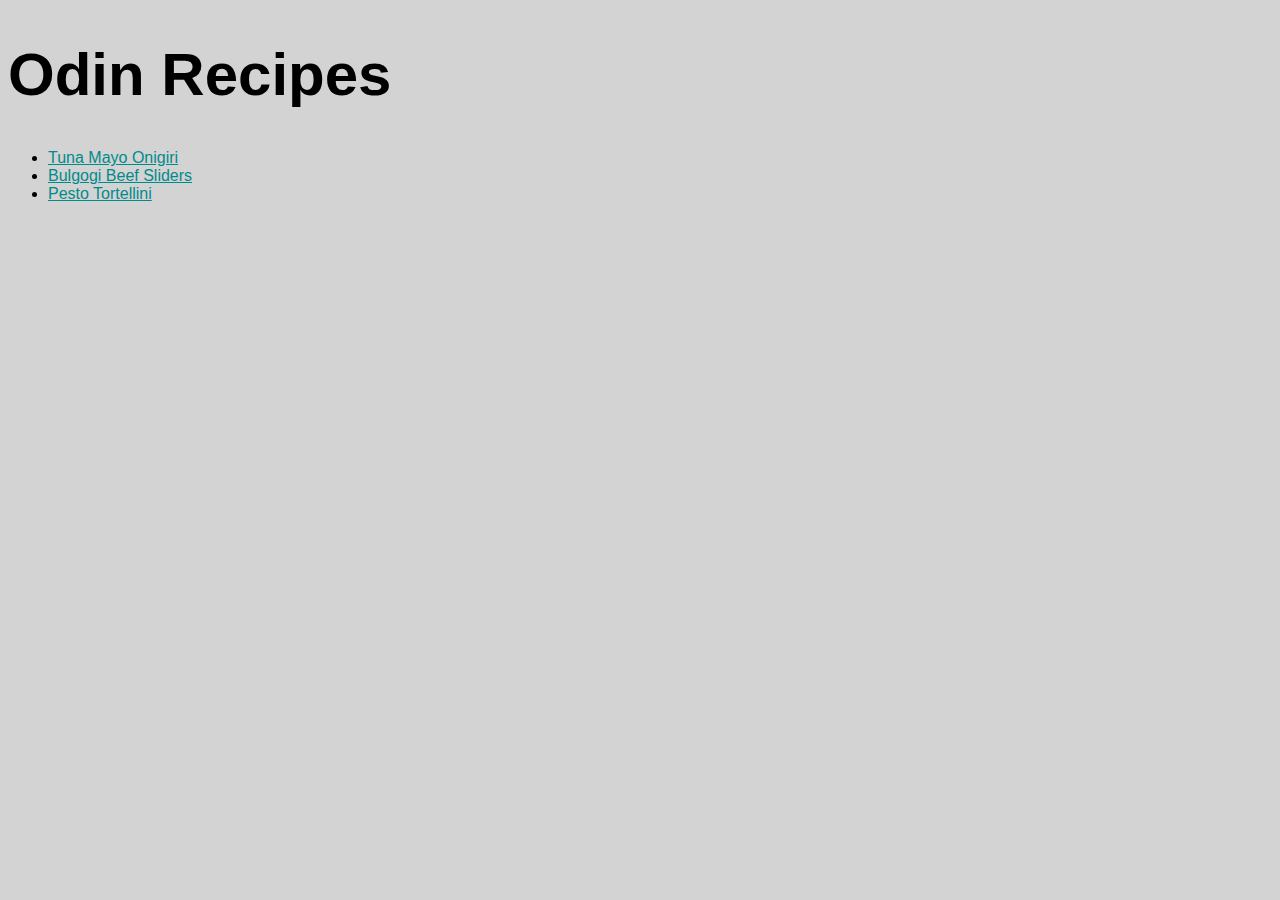
<file: index.html>
<!DOCTYPE html>
<html lang="en">
<head>
    <meta charset="UTF-8">
    <meta name="viewport" content="width=device-width, initial-scale=1.0">
    <title>Odin Recipes</title>
    <link rel="stylesheet" href="styles.css" >
</head>
<body>
    <h1>Odin Recipes</h1>
    <ul>
        <li><a href="./recipes/onigiri_tuna_mayo.html">Tuna Mayo Onigiri</a></li>
        <li><a href="./recipes/bulgogi_beef_sliders.html">Bulgogi Beef Sliders</a></li>
        <li><a href="./recipes/pesto_tortellini.html">Pesto Tortellini</a></li>
    </ul>
</body>
</html>
</file>
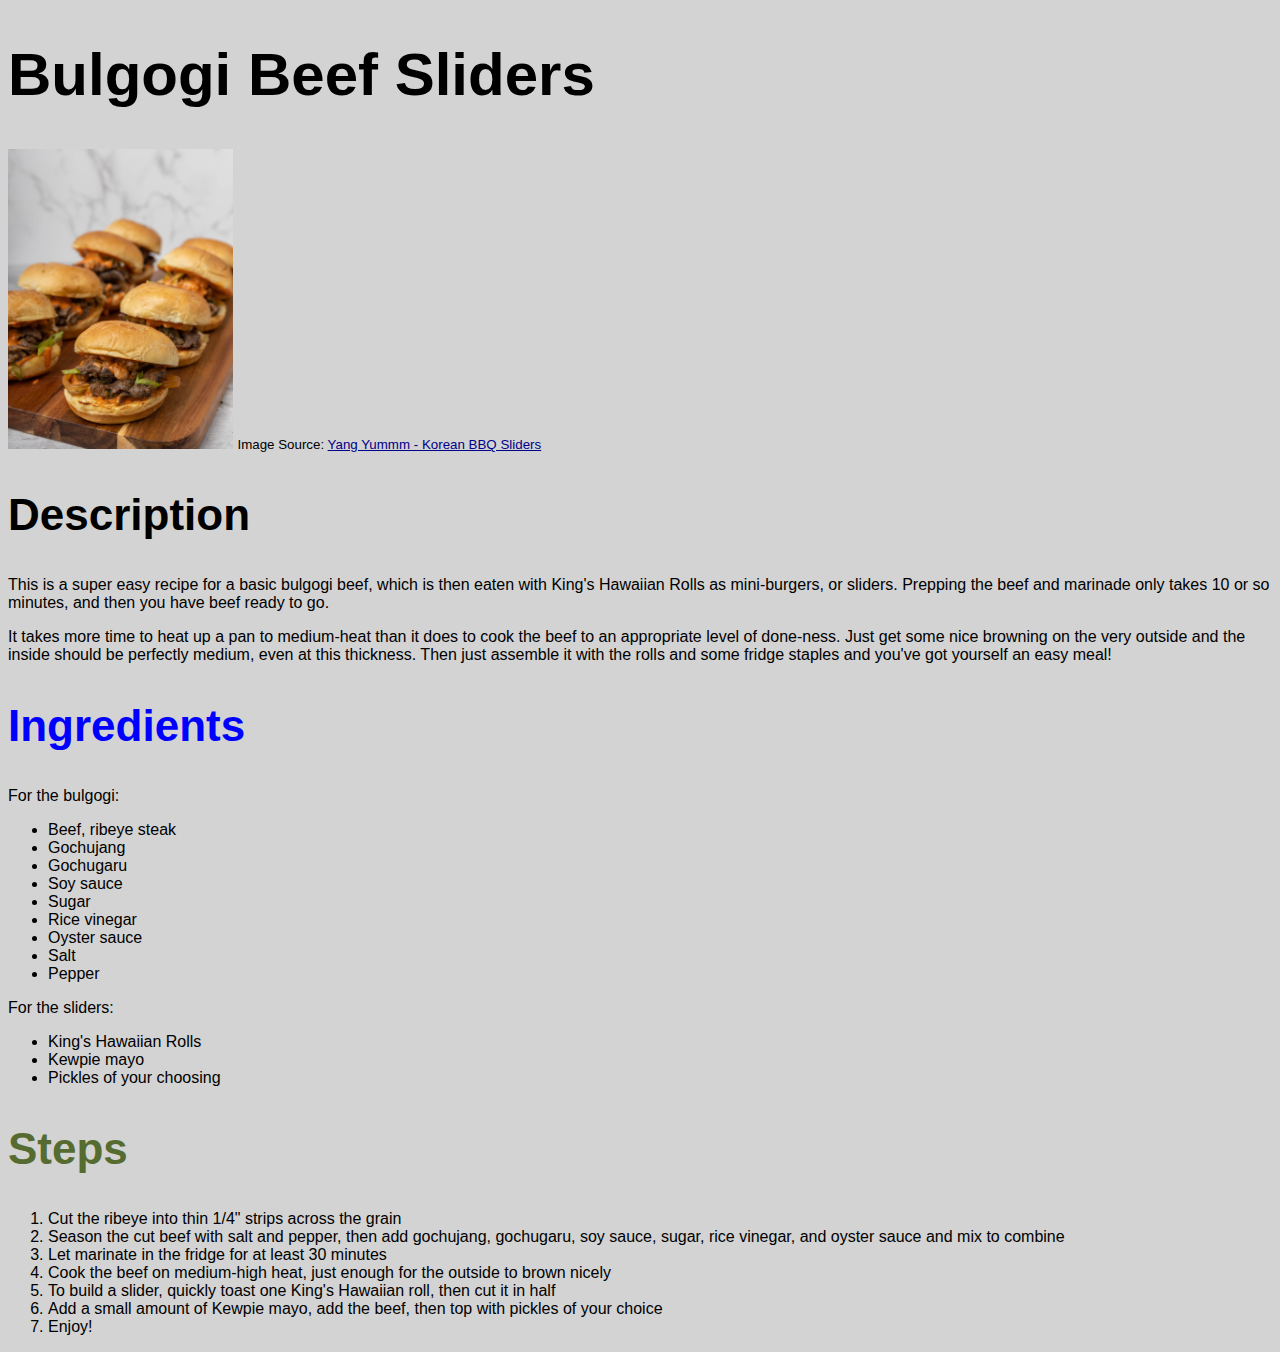
<file: recipes/bulgogi_beef_sliders.html>
<!DOCTYPE html>
<html lang="en">
<head>
    <meta charset="UTF-8">
    <meta name="viewport" content="width=device-width, initial-scale=1.0">
    <title>Recipe - Bulgogi Beef Sliders</title>
    <link rel="stylesheet" href="../styles.css" >
</head>
<body>
    <h1>Bulgogi Beef Sliders</h1>
    <img src="../images/bulgogi-beef-sliders.jpg" alt="Bulgogi beef sliders" height="300">
    <small>Image Source: <a href="https://yangyummm.com/korean-bbq-sliders-with-bulgogi-kimchi-and-gochujang-aioli/" target="_blank" rel="noopener noreferrer">Yang Yummm - Korean BBQ Sliders</a></small>
    <h2>Description</h2>
    <p>
        This is a super easy recipe for a basic bulgogi beef, which is then eaten with King's Hawaiian Rolls as mini-burgers, or sliders.
        Prepping the beef and marinade only takes 10 or so minutes, and then you have beef ready to go.
    </p>
    <p>
        It takes more time to heat up a pan to medium-heat than it does to cook the beef to an appropriate level of done-ness. Just get some nice browning on the very outside and the inside should be perfectly medium, even at this thickness.
        Then just assemble it with the rolls and some fridge staples and you've got yourself an easy meal!
    </p>
    <h2 class="ingredients">Ingredients</h2>
    <p>For the bulgogi:</p>
    <ul>
        <li>Beef, ribeye steak</li>
        <li>Gochujang</li>
        <li>Gochugaru</li>
        <li>Soy sauce</li>
        <li>Sugar</li>
        <li>Rice vinegar</li>
        <li>Oyster sauce</li>
        <li>Salt</li>
        <li>Pepper</li>
    </ul>
    <p>For the sliders:</p>
    <ul>
        <li>King's Hawaiian Rolls</li>
        <li>Kewpie mayo</li>
        <li>Pickles of your choosing</li>
    </ul>
    <h2 class="steps">Steps</h2>
    <ol>
        <li>Cut the ribeye into thin 1/4" strips across the grain</li>
        <li>Season the cut beef with salt and pepper, then add gochujang, gochugaru, soy sauce, sugar, rice vinegar, and oyster sauce and mix to combine</li>
        <li>Let marinate in the fridge for at least 30 minutes</li>
        <li>Cook the beef on medium-high heat, just enough for the outside to brown nicely</li>
        <li>To build a slider, quickly toast one King's Hawaiian roll, then cut it in half</li>
        <li>Add a small amount of Kewpie mayo, add the beef, then top with pickles of your choice</li>
        <li>Enjoy!</li>
    </ol>
</body>
</html>
</file>
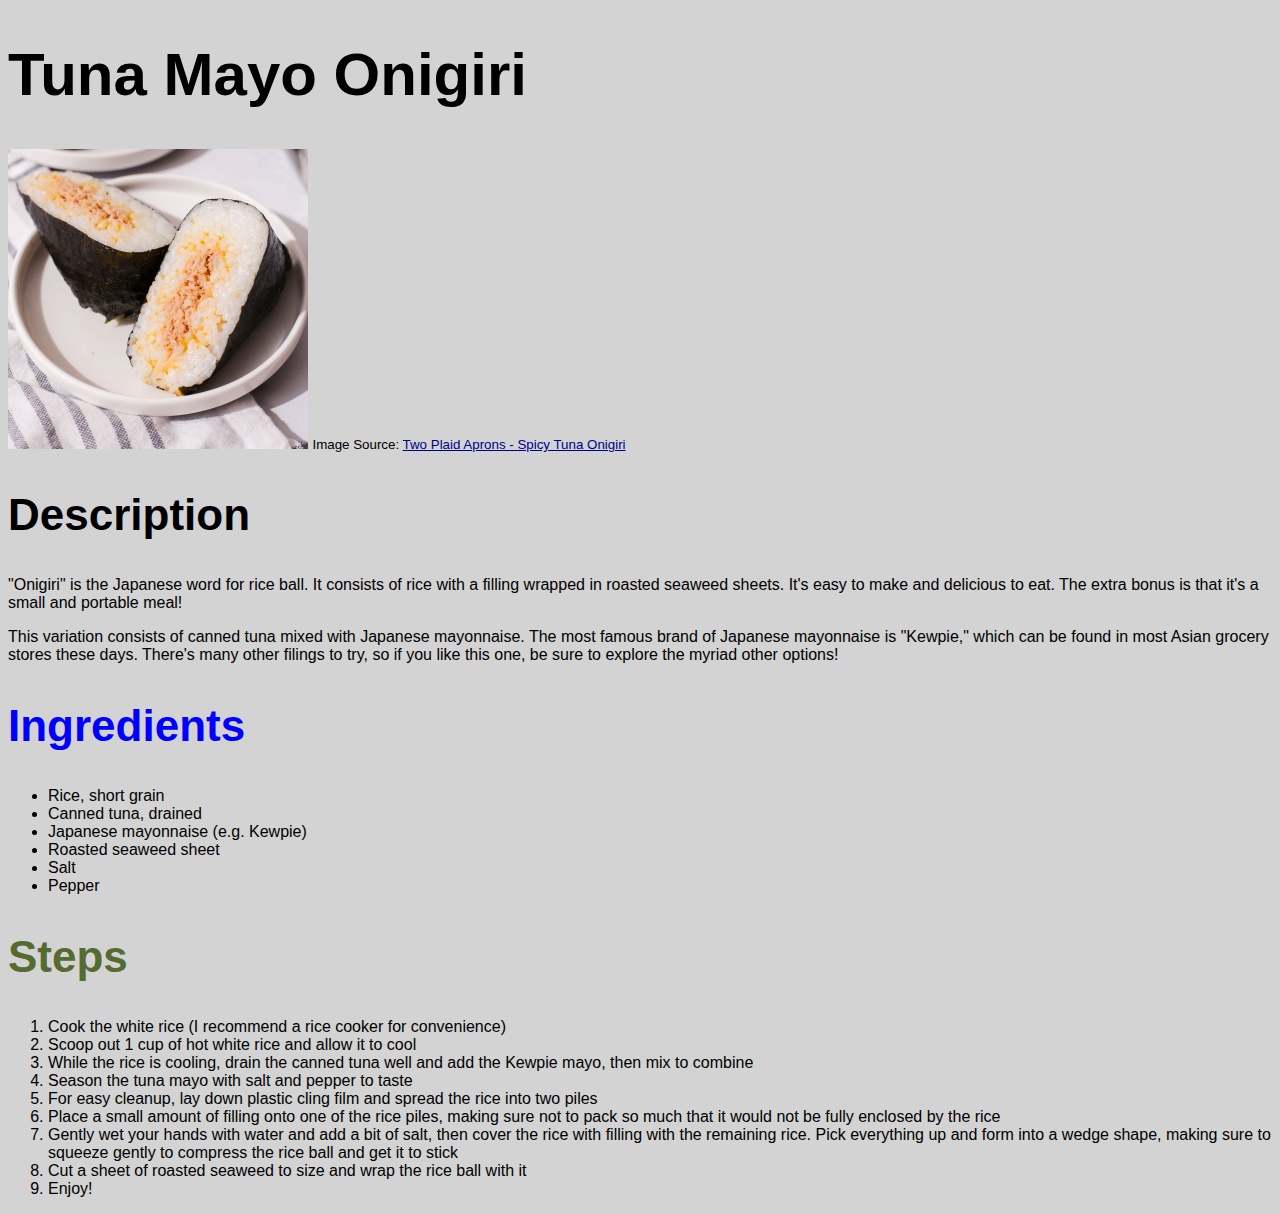
<file: recipes/onigiri_tuna_mayo.html>
<!DOCTYPE html>
<html lang="en">
<head>
    <meta charset="UTF-8">
    <meta name="viewport" content="width=device-width, initial-scale=1.0">
    <title>Recipe - Tuna Mayo Onigiri</title>
    <link rel="stylesheet" href="../styles.css" >
</head>
<body>
    <h1>Tuna Mayo Onigiri</h1>
    <img src="../images/tuna-mayo-onigiri.jpg" alt="Tuna mayo onigiri cut in half" height="300">
    <small>Image Source: <a href="https://twoplaidaprons.com/wp-content/uploads/2022/07/spicy-tuna-onigiri-cut-in-half.jpg" target="_blank" rel="noopener noreferrer">Two Plaid Aprons - Spicy Tuna Onigiri</a></small>
    <h2>Description</h2>
    <p>
        "Onigiri" is the Japanese word for rice ball.
        It consists of rice with a filling wrapped in roasted seaweed sheets.
        It's easy to make and delicious to eat.
        The extra bonus is that it's a small and portable meal!
    </p>
    <p>
        This variation consists of canned tuna mixed with Japanese mayonnaise.
        The most famous brand of Japanese mayonnaise is "Kewpie," which can be found in most Asian grocery stores these days.
        There's many other filings to try, so if you like this one, be sure to explore the myriad other options!
    </p>
    <h2 class="ingredients">Ingredients</h2>
    <ul>
        <li>Rice, short grain</li>
        <li>Canned tuna, drained</li>
        <li>Japanese mayonnaise (e.g. Kewpie)</li>
        <li>Roasted seaweed sheet</li>
        <li>Salt</li>
        <li>Pepper</li>
    </ul>
    <h2 class="steps">Steps</h2>
    <ol>
        <li>Cook the white rice (I recommend a rice cooker for convenience)</li>
        <li>Scoop out 1 cup of hot white rice and allow it to cool</li>
        <li>While the rice is cooling, drain the canned tuna well and add the Kewpie mayo, then mix to combine</li>
        <li>Season the tuna mayo with salt and pepper to taste</li>
        <li>For easy cleanup, lay down plastic cling film and spread the rice into two piles</li>
        <li>Place a small amount of filling onto one of the rice piles, making sure not to pack so much that it would not be fully enclosed by the rice</li>
        <li>
            Gently wet your hands with water and add a bit of salt, then cover the rice with filling with the remaining rice.
            Pick everything up and form into a wedge shape, making sure to squeeze gently to compress the rice ball and get it to stick</li>
        <li>Cut a sheet of roasted seaweed to size and wrap the rice ball with it</li>
        <li>Enjoy!</li>
    </ol>
</body>
</html>
</file>
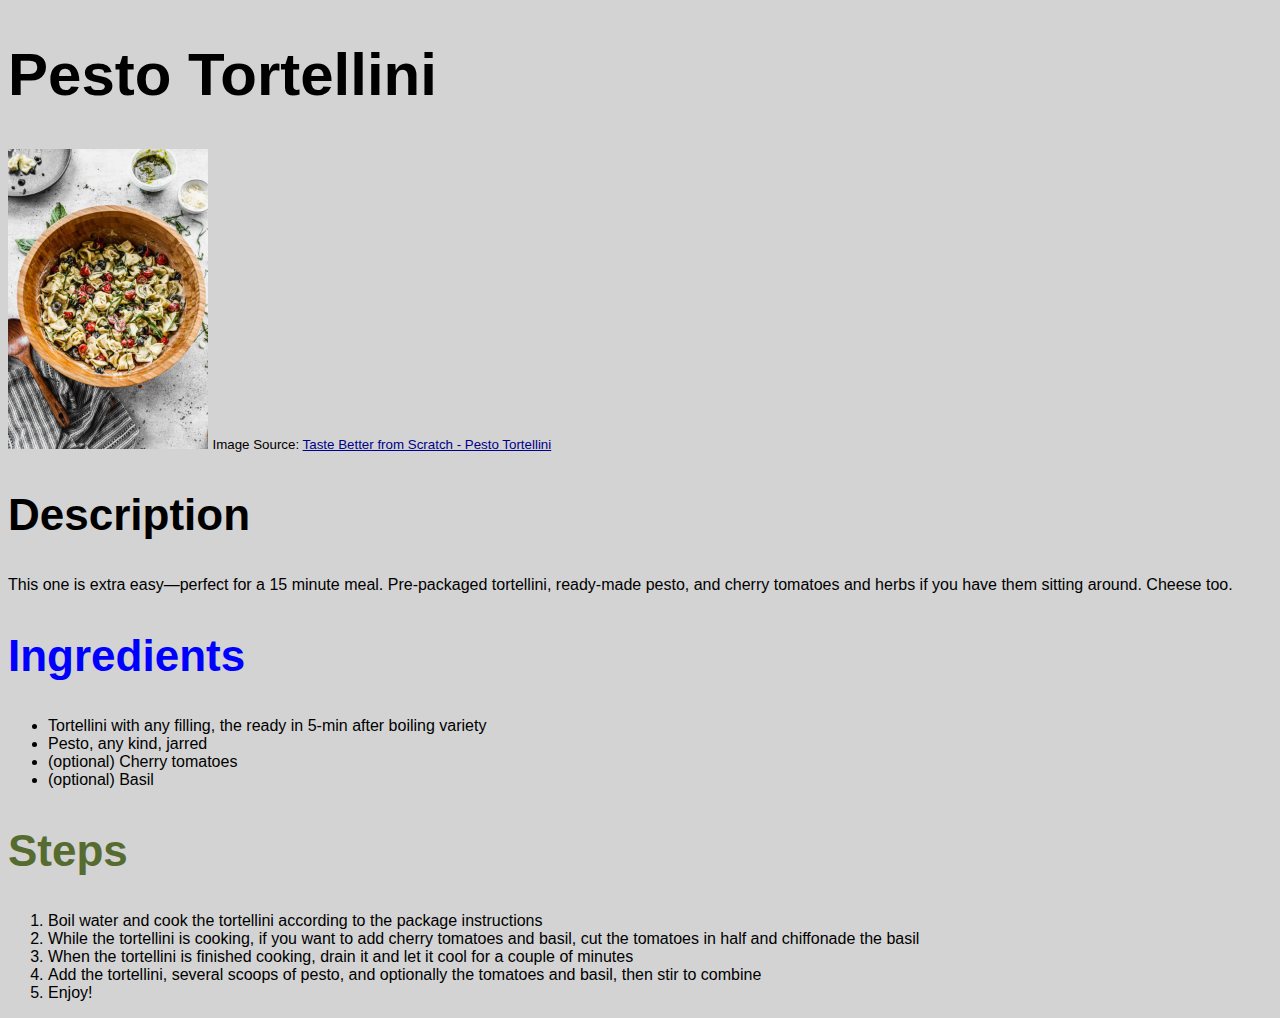
<file: recipes/pesto_tortellini.html>
<!DOCTYPE html>
<html lang="en">
<head>
    <meta charset="UTF-8">
    <meta name="viewport" content="width=device-width, initial-scale=1.0">
    <title>Recipe - Pesto Tortellini</title>
    <link rel="stylesheet" href="../styles.css" >
</head>
<body>
    <h1>Pesto Tortellini</h1>
    <img src="../images/pesto-tortellini.jpg" alt="Pesto tortellini" height="300">
    <small>Image Source: <a href="https://tastesbetterfromscratch.com/creamy-pesto-tortellini-pasta-salad/" target="_blank" rel="noopener noreferrer">Taste Better from Scratch - Pesto Tortellini</a></small>
    <h2>Description</h2>
    <p>
        This one is extra easy—perfect for a 15 minute meal.
        Pre-packaged tortellini, ready-made pesto, and cherry tomatoes and herbs if you have them sitting around.
        Cheese too.
    </p>
    <h2 class="ingredients">Ingredients</h2>
    <ul>
        <li>Tortellini with any filling, the ready in 5-min after boiling variety</li>
        <li>Pesto, any kind, jarred</li>
        <li>(optional) Cherry tomatoes</li>
        <li>(optional) Basil</li>
    </ul>
    <h2 class="steps">Steps</h2>
    <ol>
        <li>Boil water and cook the tortellini according to the package instructions</li>
        <li>While the tortellini is cooking, if you want to add cherry tomatoes and basil, cut the tomatoes in half and chiffonade the basil</li>
        <li>When the tortellini is finished cooking, drain it and let it cool for a couple of minutes</li>
        <li>Add the tortellini, several scoops of pesto, and optionally the tomatoes and basil, then stir to combine</li>
        <li>Enjoy!</li>
    </ol>
</body>
</html>
</file>
<file: styles.css>
body {
    font-family: 'Arial', 'sans-serif';
    font-size: 16px;
    background-color: lightgray;
}

a {
    color: darkblue;
}

h1 {
    font-size: 60px;
}

h2 {
    font-size: 44px;
}

.ingredients {
    color: blue;
}

.steps {
    color: darkolivegreen;
}

li a {
    color: darkcyan;
}
</file>
